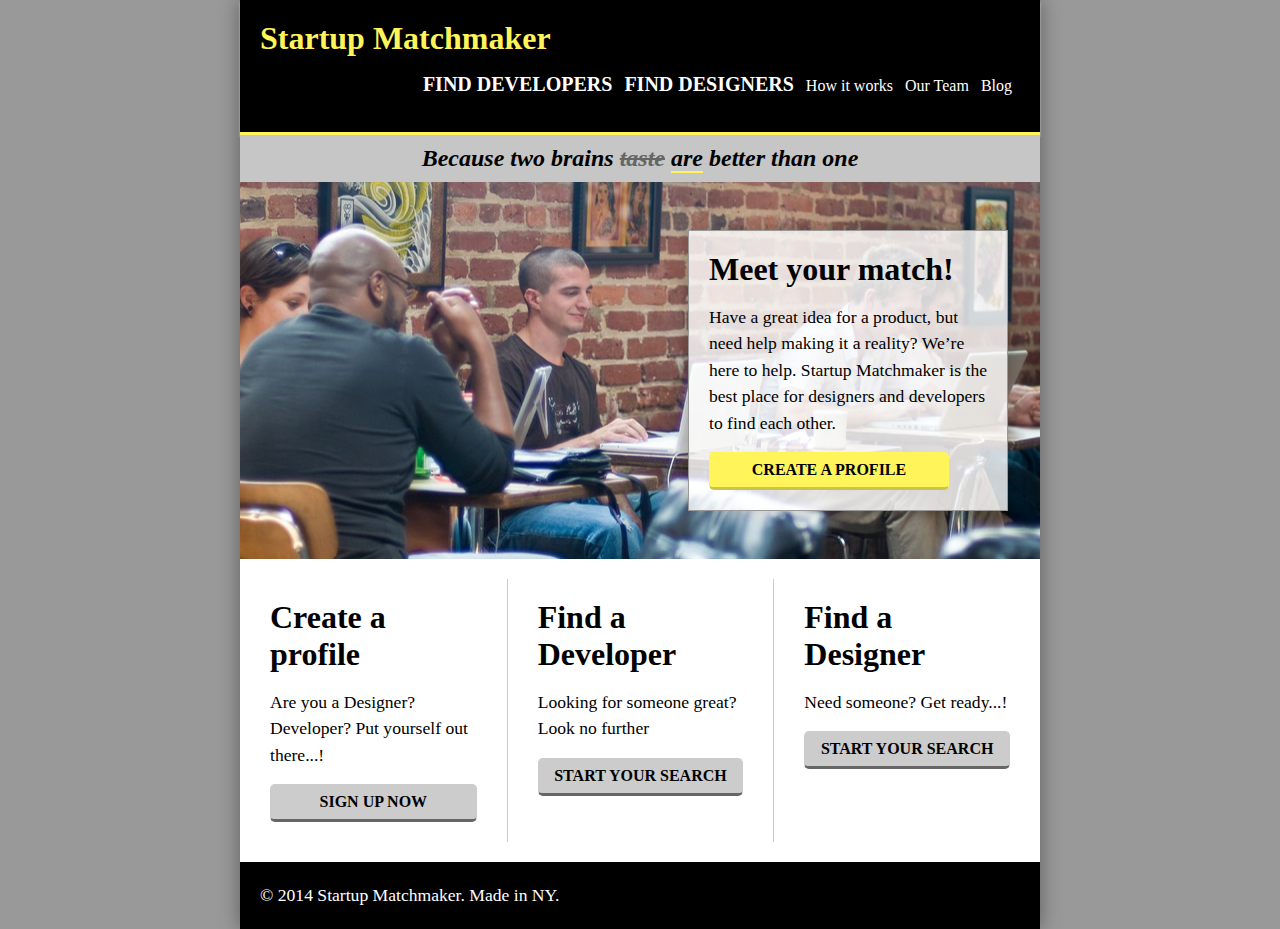
<file: exercises/startup-matchmaker-responsive/index.html>
<!DOCTYPE html>
<html>
	<head>
		<title>Startup Matchmaker</title>
		<meta charset="utf-8">
		<meta name="description" content="">
		<meta name="viewport" content="width=device-width">
		<link rel="stylesheet" href="matchmaker.css">
	</head>
	<body>
		<div class="page-wrap">

			<header class="site-header clearfix">
				<h1>Startup Matchmaker</h1>
				<nav class="site-nav">
					<ul>
						<li><a href="#" class="featured-link">Find developers</a></li>
						<li><a href="#" class="featured-link">Find designers</a></li>
						<li><a href="#">How it works</a></li>
						<li><a href="#">Our Team</a></li>
						<li><a href="#">Blog</a></li>
					</ul>
					<a class="nav-icon" href="#"></a>
				</nav>
			</header>

			<!-- could be a section or a div -->
			<section class="tagline">
				<h2>Because two brains <del>taste</del> <ins>are</ins> better than one</h2>
			</section>

			<section class="intro clearfix">
				<aside class="intro-content">
					<h1 class="intro-title">Meet your match!</h2>
					<p>
						Have a great idea for a product,
						but need help making it a reality?
						We&rsquo;re here to help. Startup Matchmaker
						is the best place for designers and
						developers to find each other.
					</p>
					<a href="#" class="button call-to-action">Create a profile</a>
				</aside>
			</section>

			<section class="features clearfix">
				<div class="feature">
					<h1>Create a profile</h1>
					<p>Are you a Designer? Developer? Put yourself out there...!</p>
					<a href="#" class="button">Sign up now</a>
				</div>
				<div class="feature">
					<h1>Find a Developer</h1>
					<p>Looking for someone great? Look no further</p>
					<a href="#" class="button">Start your search</a>
				</div>
				<div class="feature">
					<h1>Find a Designer</h1>
					<p>Need someone? Get ready...!</p>
					<a href="#" class="button">Start your search</a>
				</div>
			</section>

			<footer class="site-footer">
				<p>&copy; 2014 Startup Matchmaker. Made in NY.</p>
			</footer>

		</div> <!-- close .page-wrap -->
	</body>
</html>
</file>
<file: exercises/startup-matchmaker-responsive/matchmaker.css>
* {
	box-sizing:border-box;
}
body {
	margin:0;
	background:#999;
}
.page-wrap {
	width:100%;
	max-width: 800px;
	margin:0 auto;
	box-shadow:0 0 20px rgba(0,0,0,0.4);
}
h1, h2, p {
	margin:0 0 16px;
}
p {
	font-family:'Apex Sans';
	font-size:1.1em;
	line-height:1.5;
}

.site-header,
.site-footer {
	padding:20px;
	color:#fff;
	background:#000;
}

.site-header {
	border-bottom:3px solid #fff45a;
	box-shadow:0 2px 2px #ccc;
}
.site-header h1 {
	margin-bottom:0;
	color:#fff45a; /* yellow */
}
@media screen and (max-width:390px) {
	.site-header h1 {
		width:80%;
	}
}
.site-nav {
	float:right;
}
@media screen and (max-width:675px) {
	.site-nav {
		float:left;
	}
	.site-nav ul {
		padding:0;
	}
}
@media screen and (max-width:640px) {
	.site-nav ul {
		display:none;
	}
}
.site-nav ul {
	list-style:none;
}
.site-nav li {
	display:inline-block;
	margin-right:0.5em;
}
@media screen and (max-width: 640px) {
	.site-nav li {
		display:block;
		margin:0.25em 0;
	}
}
.site-nav a {
	color:#fff;
	text-decoration:none;
}
.site-nav .featured-link {
	font-size:1.25em;
	text-transform:uppercase;
	font-weight:bold;
}
.nav-icon,
.nav-icon:before,
.nav-icon:after {
	content:"";
	position:absolute;
	right:1em;
	width:2em;
	height:2em;
	border-top:0.25em solid #fff45a;
}
.nav-icon {
	display:none;
	top:0.75em;
	margin-top: 1em;
}
@media screen and (max-width: 640px) {
	.nav-icon { display:block; }
}
.nav-icon:before {
	top:0.25em;
	right:0;
}
.nav-icon:after {
	top:0.75em;
	right:0;
}


.tagline {
	padding:10px 0;
	background:#c6c6c6;
	text-align:center;
	font-style:italic;
}
.tagline h2 {
	margin-bottom:0;
}
@media screen and (max-width:480px) {
	.tagline h2 {
		font-size:1em;
	}
}
.tagline del {
	color:#666;
}
.tagline ins {
	text-decoration:none;
	border-bottom:2px solid #fff45a;
}

.intro {
	background:url('coworking.jpg') no-repeat center center;
}
.intro-content {
	float:right;
	width:20em;
	margin:3em 2em;
	padding:20px;

	background:rgba(255,255,255,0.8);
	border:1px solid #999;
	box-shadow: 0 0 1em rgba(0,0,0,0.3);
}
@media screen and (max-width:380px) {
	.intro-content {
		float:none;
		width:90%;
		margin:3em auto;
	}
}
.intro-title {
	font-size:2em;
}
.button {
	display:block;
	max-width:15em;
	padding:0.5em;

	color:#000;
	background:#ccc;
	border-radius:5px;
	border:1px solid #ccc;
	border-bottom:3px solid #666;

	font-family:'Apex Sans';
	font-weight:bold;
	text-align:center;
	text-transform:uppercase;
	text-decoration:none;

	transition:0.3s;
}
.button:hover {
	background:#fff;
}
.call-to-action {
	background:#fff45a;
	border:1px solid #fff45a;
	border-bottom:3px solid #cdc346;
}
.call-to-action:hover {
	background:#ffffcc;
}

.features {
	padding:20px 0;
	background:#fff;
}
.feature {
	display:table-cell;
	width:33.33%;
	padding:20px 30px;
	border-left:1px solid #ccc;
}

@media screen and (max-width:750px) {
	.features {
		padding:0 20px;
	}
	.feature {
		display:block;
		width:100%;
		border:0;
		border-bottom:1px solid #ccc;	
	}
}

.feature:first-child {
	border-left:0;
}

.site-footer p {
	margin:0;
}

/* utils */
.clearfix:before,
.clearfix:after {
    content: " ";
    display: table;
}

.clearfix:after {
    clear: both;
}
</file>
